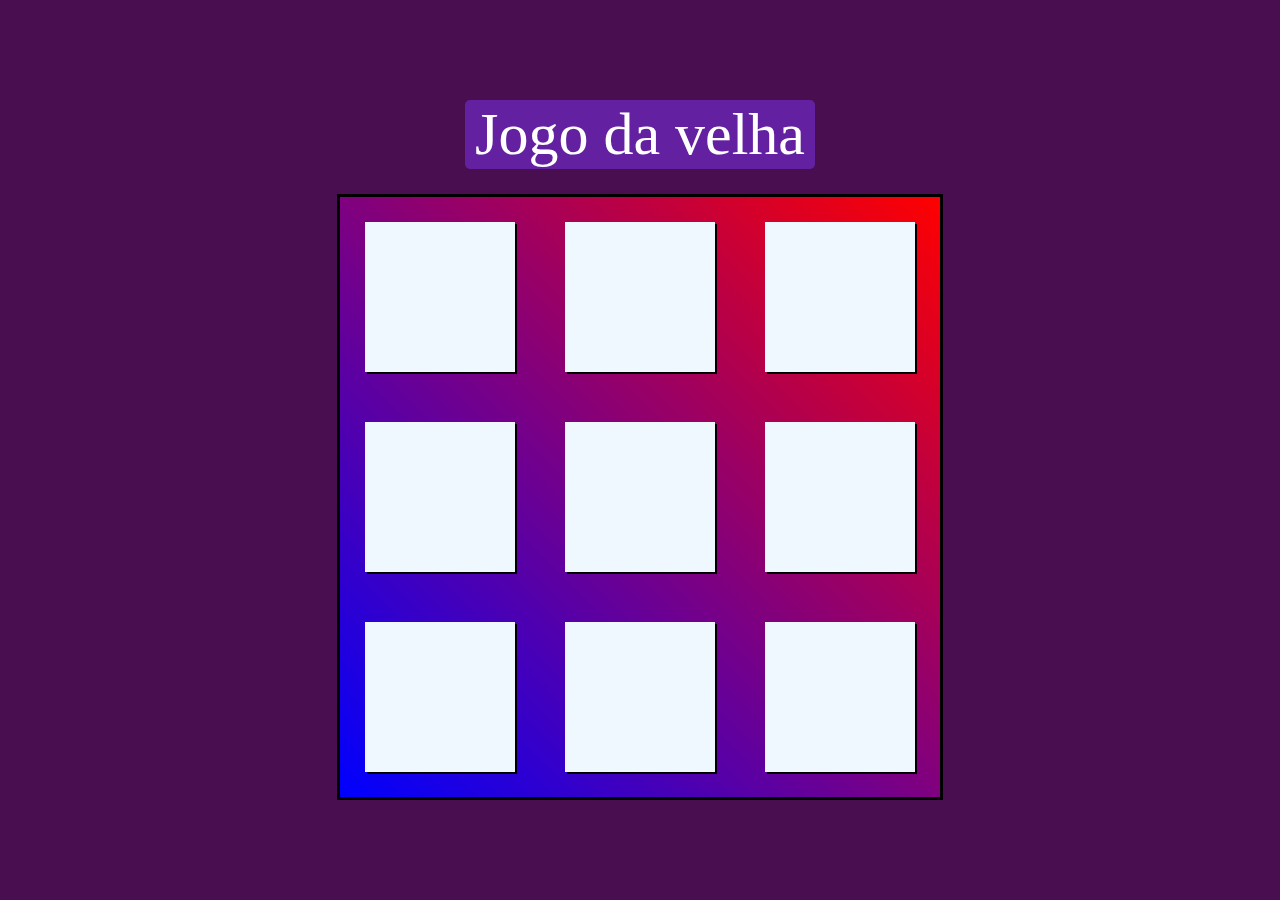
<file: index.html>
<!DOCTYPE html>

<html lang="pt-br">

<head>
    <!-- utf 8 serve para acentuação brasileira  -->
    <meta charset="UTF-8">
    <meta http-equiv="X-UA-Compatible" content="IE=edge">
    <meta name="viewport" content="width=device-width, initial-scale=1.0">
    <title>revisão de HTML, CSS e Javasript</title>

    <link rel="stylesheet" href="estilo.css">

</head>

<body>

    <div onclick="limpar();" class="titulo">
        Jogo da velha
    </div>

    <div class="tabuleiro" id="tabuleiro">

        <div class="quadrado">
            <div onclick="mostrar(1);" id="d1" class="celula"></div>
            <div onclick="mostrar(2);" id="d2" class="celula"></div>
            <div onclick="mostrar(3);" id="d3" class="celula"></div>
        </div>

        <div class="quadrado">
            <div onclick="mostrar(4);" id="d4" class="celula"></div>
            <div onclick="mostrar(5);" id="d5" class="celula"></div>
            <div onclick="mostrar(6);" id="d6" class="celula"></div>
        </div>

        <div class="quadrado">
            <div onclick="mostrar(7);" id="d7" class="celula"></div>
            <div onclick="mostrar(8);" id="d8" class="celula"></div>
            <div onclick="mostrar(9);" id="d9" class="celula"></div>
        </div>
    
    </div>
    
</body>

    <script src="script.js"></script>

</html>
</file>
<file: estilo.css>
@import url('https://fonts.googleapis.com/css2?family=Lora&display=swap');

body
        {
            width: 100%;
            height: 100vh;
            display: flex;
            flex-direction: column;
            justify-content: center;
            justify-items: center;
            align-items: center;
            align-content: center;
            margin: 0%;
            background-color: rgb(72, 14, 80);
        }

        .tabuleiro
        {
            width: 600px;
            height: 600px;
            background-image: linear-gradient(45deg,blue, red );
            border-style:solid;
            border-color: black; 
            display: flex;
            flex-direction: column;
            justify-content: space-around;
        }

        .quadrado
        {
            width: 100%;
            height: 150px;
            display: flex;
            flex-direction: row;   /*direção linha ou coluna*/
            justify-content: space-around;  /*mesma distancia*/
        }
        .celula
        {
            cursor: pointer;
            font-family: 'Lora', serif;
            width: 150px;
            height: 150px;
            background-color: aliceblue;
            box-shadow: 2px 2px black;
            font-size: 120px;
            display: flex;
            flex-direction: row;
            justify-content: center;
            justify-items: center;
            align-items: center;
            align-content: center;
        }
        .titulo
        {
            font-size: 60px;
            color: rgb(255, 255, 255);
            border-radius: 5px;
            background-color: rgb(99, 33, 161);
            width: 350px;
            text-align: center;
            margin-bottom: 25px; /*distancia entre as DIVs*/
            cursor: pointer;

        }
        
        .titulo:hover
        {
            background-color: rgb(67, 6, 92);
        }
</file>
